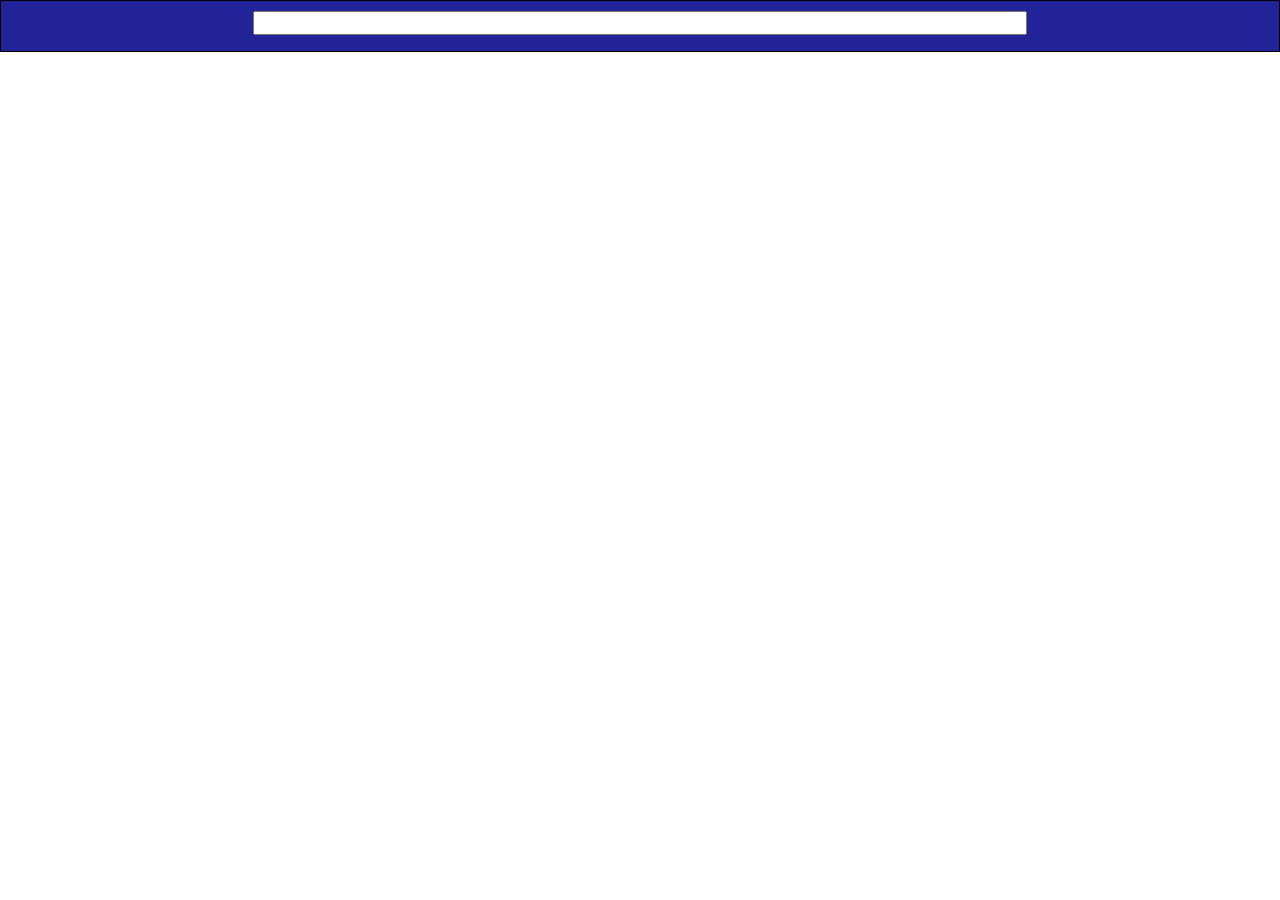
<file: frontend/index.html>
<!DOCTYPE html>
<html xmlns="http://www.w3.org/1999/xhtml" >

<head>

<link href="normilize.css" rel="stylesheet" type="text/css" />
<link href="index.css" rel="stylesheet" type="text/css" />
<script type="text/javascript" src="jquery-1.8.1.js"></script>
<script type="text/javascript" src="jquery.tmpl.js"></script>
<script type="text/javascript" src="template.js"></script>

<script type="text/javascript" src="client.js"></script>
<script type="text/javascript" src="script.js"></script>

</head>
<body>

<div class="mainWrapper">
	<div class="inputWrapper">
		<input type="text" class="searchField">
	</div>

	<div class="listWrapper">
		<div id="quotesList">

		</div>
	</div>

</div>

</body>

</html>
</file>
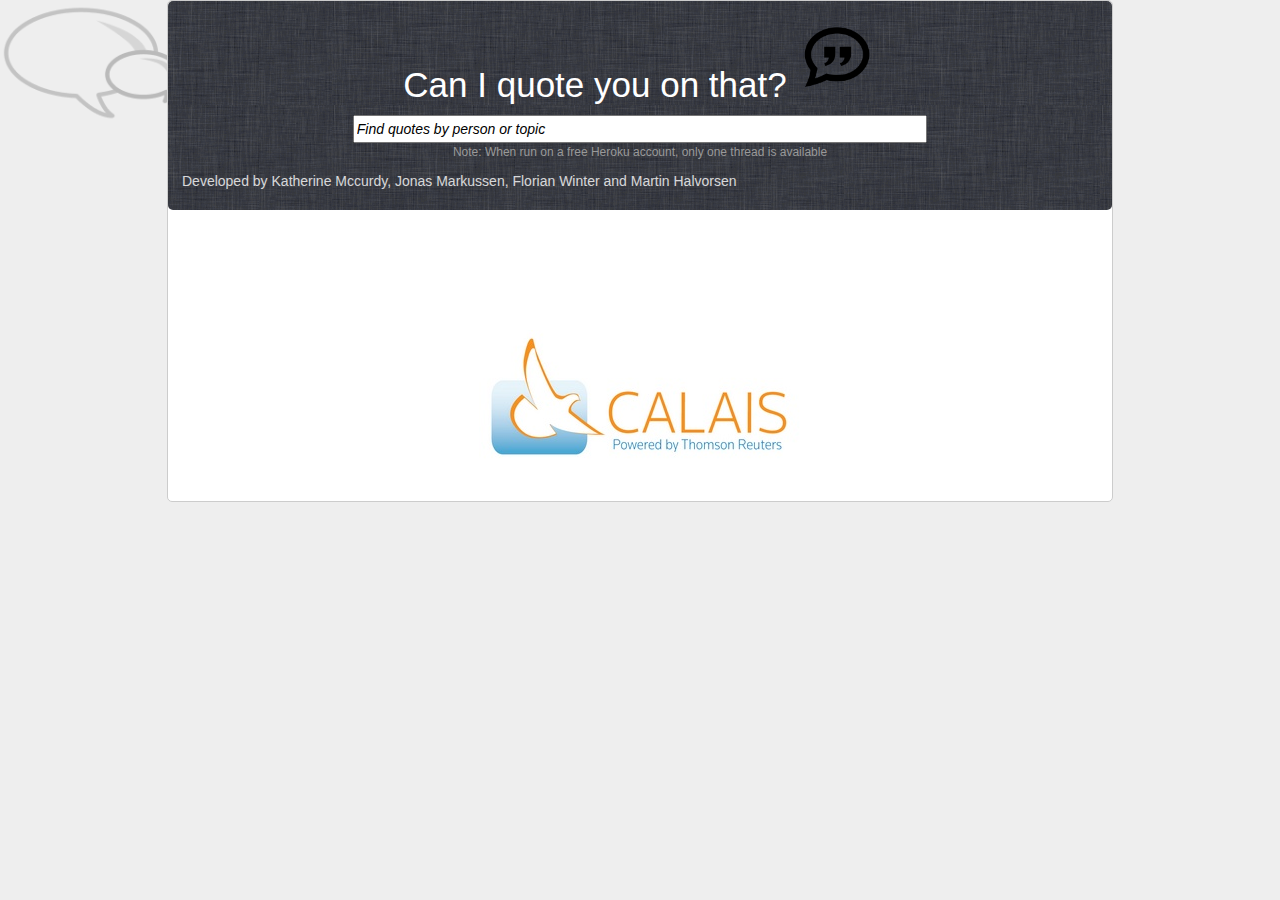
<file: backend/static/index.html>
<!DOCTYPE html>
<html xmlns="http://www.w3.org/1999/xhtml" >

<head>

<link href="normilize.css" rel="stylesheet" type="text/css" />
<link href="index.css" rel="stylesheet" type="text/css" />
<script type="text/javascript" src="jquery-1.8.1.js"></script>
<script type="text/javascript" src="jquery.tmpl.js"></script>
<script type="text/javascript" src="template.js"></script>
<script type="text/javascript" src="crossfilter.min.js"></script>

<script type="text/javascript" src="client.js"></script>
<script type="text/javascript" src="script.js"></script>
<script type="text/javascript" src="filter.js"></script>

</head>
<body>
<img src="logo_quotes.png" id="logoQuote">
<div class="mainWrapper">
	<div class="header">Can I quote you on that?<img src="quote-icon-black.png" id="iconQuote"></div>
	<div class="inputWrapper">
		<input type="text" class="searchField" value="Find quotes by person or topic">
		<div class="note">Note: When run on a free Heroku account, only one thread is available</div>
		<div class="poweredby">Developed by Katherine Mccurdy, Jonas Markussen, Florian Winter and Martin Halvorsen</div>

	</div>

	<div class="linkWrapper">
	</div>

	<div class="listWrapper">
		<div id="quotesList">

		</div>
	</div>
	<div id="progress"></div>
	<div class="calais"><img src="calais_logo_final_tr_hr.jpg"></div>
</div>


</body>

</html>
</file>
<file: frontend/index.css>
.mainWrapper
{
	border: 1px solid #000000;
}

.inputWrapper
{
	text-align: center;
	background-color: #222299;
	height: 50px;
}

.searchField
{
	width: 60%;
	margin-top: 10px;
}

#quotesList .quotePart
{
	width: 700px ;
  margin-left: auto ;
  margin-right: auto ;

}

#quotesList .quotePart.date
{
	font-size: 12px;

}

#quotesList .quote
{
	word-wrap: break-word;
}
</file>
<file: backend/static/index.css>
body
{
	background-color: #eee;
}

.header
{
	background-color: #222222;
	color: #FFF;
	text-align: center;
	padding-top: 16px;
	font-size: 35px;
	border-radius: 5px 5px 0px 0px;
	background-image:url('texturebg.png');
}

.mainWrapper
{
	position: relative;
	width: 944px;
	min-height: 500px;
	margin-left: auto;
	margin-right: auto;
	background-color: #fff;
	border-radius: 5px 5px 5px 5px;
	border: 1px solid #ccc;
}

.listWrapper
{
	margin-top: 20px;
	min-height: 100px;
}

.inputWrapper
{
	text-align: center;
	height: 90px;
	background-color: #222222;
	border-color: #080808;
	background-image:url('texturebg.png');
	height: 105px;
	border-radius: 0px 0px 5px 5px;
}

.searchField
{
	width: 60%;
	margin-top: 10px;
	font-style: italic;
	height: 22px;
	font-size: 14px;
}


#quotesList .quotePart
{
	width: 700px ;
	margin-left: auto ;
	margin-right: auto ;
	font-size: 12px;
}

#quotesList .quotePart .label
{
	width: 60px;
	display: inline-block;
}

#quotesList .quotePart.date
{
	font-size: 12px;
	text-transform:capitalize;
}

#quotesList .quotePart.quote
{
	font-style: italic;
	word-wrap: break-word;
	margin-top: 14px;
	font-size: 14px;
	background-color: #eee;
	padding: 6px;
}

#quotesList .quotePart .who
{
	font-weight: bold;
	font-size: 14px;
}

#quotesList .quotePart.thumb
{
	margin-top: 14px;
}

#quotesList .quotePart.tagList
{
	margin-top: 12px;
	cursor: pointer;
}

#quotesList .tag
{
	background: #e2e6f0;
	border: 1px solid #9daccc;
	padding: 3px;
	margin-right: 7px;
	line-height: 2;
	border-radius: 2px;
}

#quotesList .personList
{
	margin-bottom: 10px;
	margin-top: 3px;
}

.quoteItem
{
	border: 1px solid #eee;
	border-radius: 5px;
	margin: 8px 20px 8px 20px;
	padding-top: 5px;
}

#progress
{
	position: absolute;
	left: 0;
	right: 0;
	top: 0;
	bottom: 0;
	
	background-color: #555555;
	opacity:0.4;
	display: none;
}

#searchInfo
{
	text-align: center;
}

#logoQuote
{
	position: absolute;
    width: 189px;
	opacity:0.4;
}

#iconQuote
{
	margin-left: 10px;
	height: 80px;
}

.poweredby
{
	opacity:0.8;
	text-align: left;
	margin: 14px;
	color: #fff;
	font-size: 14px;
}


.linkWrapper a
{
	font-size: 14px;
	border-radius: 0 0 5px 5px;
	padding: 0 4px 4px 4px;
	padding-top: 2px;
	background-color: #444;
	color: #fff;
	background-image: url('texturebg.png');
	padding-bottom: 5px;
	text-decoration: none;
}

.filterLinkSpeaker 
{
	text-align: left;
}


.selected 
{
	background-color: #fff!Important;
	border: 1px solid #000;
	color: #000!Important;
	background-image: none!Important;
}

.note 
{
	color: #999;
	margin-top: 2px;
	font-size: 12px;
}

.calais
{
	text-align: center;
}
</file>
<file: frontend/normilize.css>
/*! normalize.css v2.1.3 | MIT License | git.io/normalize */

/* ==========================================================================
   HTML5 display definitions
   ========================================================================== */

/**
 * Correct `block` display not defined in IE 8/9.
 */

article,
aside,
details,
figcaption,
figure,
footer,
header,
hgroup,
main,
nav,
section,
summary {
    display: block;
}

/**
 * Correct `inline-block` display not defined in IE 8/9.
 */

audio,
canvas,
video {
    display: inline-block;
}

/**
 * Prevent modern browsers from displaying `audio` without controls.
 * Remove excess height in iOS 5 devices.
 */

audio:not([controls]) {
    display: none;
    height: 0;
}

/**
 * Address `[hidden]` styling not present in IE 8/9.
 * Hide the `template` element in IE, Safari, and Firefox < 22.
 */

[hidden],
template {
    display: none;
}

/* ==========================================================================
   Base
   ========================================================================== */

/**
 * 1. Set default font family to sans-serif.
 * 2. Prevent iOS text size adjust after orientation change, without disabling
 *    user zoom.
 */

html {
    font-family: sans-serif; /* 1 */
    -ms-text-size-adjust: 100%; /* 2 */
    -webkit-text-size-adjust: 100%; /* 2 */
}

/**
 * Remove default margin.
 */

body {
    margin: 0;
}

/* ==========================================================================
   Links
   ========================================================================== */

/**
 * Remove the gray background color from active links in IE 10.
 */

a {
    background: transparent;
}

/**
 * Address `outline` inconsistency between Chrome and other browsers.
 */

a:focus {
    outline: thin dotted;
}

/**
 * Improve readability when focused and also mouse hovered in all browsers.
 */

a:active,
a:hover {
    outline: 0;
}

/* ==========================================================================
   Typography
   ========================================================================== */

/**
 * Address variable `h1` font-size and margin within `section` and `article`
 * contexts in Firefox 4+, Safari 5, and Chrome.
 */

h1 {
    font-size: 2em;
    margin: 0.67em 0;
}

/**
 * Address styling not present in IE 8/9, Safari 5, and Chrome.
 */

abbr[title] {
    border-bottom: 1px dotted;
}

/**
 * Address style set to `bolder` in Firefox 4+, Safari 5, and Chrome.
 */

b,
strong {
    font-weight: bold;
}

/**
 * Address styling not present in Safari 5 and Chrome.
 */

dfn {
    font-style: italic;
}

/**
 * Address differences between Firefox and other browsers.
 */

hr {
    -moz-box-sizing: content-box;
    box-sizing: content-box;
    height: 0;
}

/**
 * Address styling not present in IE 8/9.
 */

mark {
    background: #ff0;
    color: #000;
}

/**
 * Correct font family set oddly in Safari 5 and Chrome.
 */

code,
kbd,
pre,
samp {
    font-family: monospace, serif;
    font-size: 1em;
}

/**
 * Improve readability of pre-formatted text in all browsers.
 */

pre {
    white-space: pre-wrap;
}

/**
 * Set consistent quote types.
 */

q {
    quotes: "\201C" "\201D" "\2018" "\2019";
}

/**
 * Address inconsistent and variable font size in all browsers.
 */

small {
    font-size: 80%;
}

/**
 * Prevent `sub` and `sup` affecting `line-height` in all browsers.
 */

sub,
sup {
    font-size: 75%;
    line-height: 0;
    position: relative;
    vertical-align: baseline;
}

sup {
    top: -0.5em;
}

sub {
    bottom: -0.25em;
}

/* ==========================================================================
   Embedded content
   ========================================================================== */

/**
 * Remove border when inside `a` element in IE 8/9.
 */

img {
    border: 0;
}

/**
 * Correct overflow displayed oddly in IE 9.
 */

svg:not(:root) {
    overflow: hidden;
}

/* ==========================================================================
   Figures
   ========================================================================== */

/**
 * Address margin not present in IE 8/9 and Safari 5.
 */

figure {
    margin: 0;
}

/* ==========================================================================
   Forms
   ========================================================================== */

/**
 * Define consistent border, margin, and padding.
 */

fieldset {
    border: 1px solid #c0c0c0;
    margin: 0 2px;
    padding: 0.35em 0.625em 0.75em;
}

/**
 * 1. Correct `color` not being inherited in IE 8/9.
 * 2. Remove padding so people aren't caught out if they zero out fieldsets.
 */

legend {
    border: 0; /* 1 */
    padding: 0; /* 2 */
}

/**
 * 1. Correct font family not being inherited in all browsers.
 * 2. Correct font size not being inherited in all browsers.
 * 3. Address margins set differently in Firefox 4+, Safari 5, and Chrome.
 */

button,
input,
select,
textarea {
    font-family: inherit; /* 1 */
    font-size: 100%; /* 2 */
    margin: 0; /* 3 */
}

/**
 * Address Firefox 4+ setting `line-height` on `input` using `!important` in
 * the UA stylesheet.
 */

button,
input {
    line-height: normal;
}

/**
 * Address inconsistent `text-transform` inheritance for `button` and `select`.
 * All other form control elements do not inherit `text-transform` values.
 * Correct `button` style inheritance in Chrome, Safari 5+, and IE 8+.
 * Correct `select` style inheritance in Firefox 4+ and Opera.
 */

button,
select {
    text-transform: none;
}

/**
 * 1. Avoid the WebKit bug in Android 4.0.* where (2) destroys native `audio`
 *    and `video` controls.
 * 2. Correct inability to style clickable `input` types in iOS.
 * 3. Improve usability and consistency of cursor style between image-type
 *    `input` and others.
 */

button,
html input[type="button"], /* 1 */
input[type="reset"],
input[type="submit"] {
    -webkit-appearance: button; /* 2 */
    cursor: pointer; /* 3 */
}

/**
 * Re-set default cursor for disabled elements.
 */

button[disabled],
html input[disabled] {
    cursor: default;
}

/**
 * 1. Address box sizing set to `content-box` in IE 8/9/10.
 * 2. Remove excess padding in IE 8/9/10.
 */

input[type="checkbox"],
input[type="radio"] {
    box-sizing: border-box; /* 1 */
    padding: 0; /* 2 */
}

/**
 * 1. Address `appearance` set to `searchfield` in Safari 5 and Chrome.
 * 2. Address `box-sizing` set to `border-box` in Safari 5 and Chrome
 *    (include `-moz` to future-proof).
 */

input[type="search"] {
    -webkit-appearance: textfield; /* 1 */
    -moz-box-sizing: content-box;
    -webkit-box-sizing: content-box; /* 2 */
    box-sizing: content-box;
}

/**
 * Remove inner padding and search cancel button in Safari 5 and Chrome
 * on OS X.
 */

input[type="search"]::-webkit-search-cancel-button,
input[type="search"]::-webkit-search-decoration {
    -webkit-appearance: none;
}

/**
 * Remove inner padding and border in Firefox 4+.
 */

button::-moz-focus-inner,
input::-moz-focus-inner {
    border: 0;
    padding: 0;
}

/**
 * 1. Remove default vertical scrollbar in IE 8/9.
 * 2. Improve readability and alignment in all browsers.
 */

textarea {
    overflow: auto; /* 1 */
    vertical-align: top; /* 2 */
}

/* ==========================================================================
   Tables
   ========================================================================== */

/**
 * Remove most spacing between table cells.
 */

table {
    border-collapse: collapse;
    border-spacing: 0;
}
</file>
<file: backend/static/normilize.css>
/*! normalize.css v2.1.3 | MIT License | git.io/normalize */

/* ==========================================================================
   HTML5 display definitions
   ========================================================================== */

/**
 * Correct `block` display not defined in IE 8/9.
 */

article,
aside,
details,
figcaption,
figure,
footer,
header,
hgroup,
main,
nav,
section,
summary {
    display: block;
}

/**
 * Correct `inline-block` display not defined in IE 8/9.
 */

audio,
canvas,
video {
    display: inline-block;
}

/**
 * Prevent modern browsers from displaying `audio` without controls.
 * Remove excess height in iOS 5 devices.
 */

audio:not([controls]) {
    display: none;
    height: 0;
}

/**
 * Address `[hidden]` styling not present in IE 8/9.
 * Hide the `template` element in IE, Safari, and Firefox < 22.
 */

[hidden],
template {
    display: none;
}

/* ==========================================================================
   Base
   ========================================================================== */

/**
 * 1. Set default font family to sans-serif.
 * 2. Prevent iOS text size adjust after orientation change, without disabling
 *    user zoom.
 */

html {
    font-family: sans-serif; /* 1 */
    -ms-text-size-adjust: 100%; /* 2 */
    -webkit-text-size-adjust: 100%; /* 2 */
}

/**
 * Remove default margin.
 */

body {
    margin: 0;
}

/* ==========================================================================
   Links
   ========================================================================== */

/**
 * Remove the gray background color from active links in IE 10.
 */

a {
    background: transparent;
}

/**
 * Address `outline` inconsistency between Chrome and other browsers.
 */

a:focus {
    outline: thin dotted;
}

/**
 * Improve readability when focused and also mouse hovered in all browsers.
 */

a:active,
a:hover {
    outline: 0;
}

/* ==========================================================================
   Typography
   ========================================================================== */

/**
 * Address variable `h1` font-size and margin within `section` and `article`
 * contexts in Firefox 4+, Safari 5, and Chrome.
 */

h1 {
    font-size: 2em;
    margin: 0.67em 0;
}

/**
 * Address styling not present in IE 8/9, Safari 5, and Chrome.
 */

abbr[title] {
    border-bottom: 1px dotted;
}

/**
 * Address style set to `bolder` in Firefox 4+, Safari 5, and Chrome.
 */

b,
strong {
    font-weight: bold;
}

/**
 * Address styling not present in Safari 5 and Chrome.
 */

dfn {
    font-style: italic;
}

/**
 * Address differences between Firefox and other browsers.
 */

hr {
    -moz-box-sizing: content-box;
    box-sizing: content-box;
    height: 0;
}

/**
 * Address styling not present in IE 8/9.
 */

mark {
    background: #ff0;
    color: #000;
}

/**
 * Correct font family set oddly in Safari 5 and Chrome.
 */

code,
kbd,
pre,
samp {
    font-family: monospace, serif;
    font-size: 1em;
}

/**
 * Improve readability of pre-formatted text in all browsers.
 */

pre {
    white-space: pre-wrap;
}

/**
 * Set consistent quote types.
 */

q {
    quotes: "\201C" "\201D" "\2018" "\2019";
}

/**
 * Address inconsistent and variable font size in all browsers.
 */

small {
    font-size: 80%;
}

/**
 * Prevent `sub` and `sup` affecting `line-height` in all browsers.
 */

sub,
sup {
    font-size: 75%;
    line-height: 0;
    position: relative;
    vertical-align: baseline;
}

sup {
    top: -0.5em;
}

sub {
    bottom: -0.25em;
}

/* ==========================================================================
   Embedded content
   ========================================================================== */

/**
 * Remove border when inside `a` element in IE 8/9.
 */

img {
    border: 0;
}

/**
 * Correct overflow displayed oddly in IE 9.
 */

svg:not(:root) {
    overflow: hidden;
}

/* ==========================================================================
   Figures
   ========================================================================== */

/**
 * Address margin not present in IE 8/9 and Safari 5.
 */

figure {
    margin: 0;
}

/* ==========================================================================
   Forms
   ========================================================================== */

/**
 * Define consistent border, margin, and padding.
 */

fieldset {
    border: 1px solid #c0c0c0;
    margin: 0 2px;
    padding: 0.35em 0.625em 0.75em;
}

/**
 * 1. Correct `color` not being inherited in IE 8/9.
 * 2. Remove padding so people aren't caught out if they zero out fieldsets.
 */

legend {
    border: 0; /* 1 */
    padding: 0; /* 2 */
}

/**
 * 1. Correct font family not being inherited in all browsers.
 * 2. Correct font size not being inherited in all browsers.
 * 3. Address margins set differently in Firefox 4+, Safari 5, and Chrome.
 */

button,
input,
select,
textarea {
    font-family: inherit; /* 1 */
    font-size: 100%; /* 2 */
    margin: 0; /* 3 */
}

/**
 * Address Firefox 4+ setting `line-height` on `input` using `!important` in
 * the UA stylesheet.
 */

button,
input {
    line-height: normal;
}

/**
 * Address inconsistent `text-transform` inheritance for `button` and `select`.
 * All other form control elements do not inherit `text-transform` values.
 * Correct `button` style inheritance in Chrome, Safari 5+, and IE 8+.
 * Correct `select` style inheritance in Firefox 4+ and Opera.
 */

button,
select {
    text-transform: none;
}

/**
 * 1. Avoid the WebKit bug in Android 4.0.* where (2) destroys native `audio`
 *    and `video` controls.
 * 2. Correct inability to style clickable `input` types in iOS.
 * 3. Improve usability and consistency of cursor style between image-type
 *    `input` and others.
 */

button,
html input[type="button"], /* 1 */
input[type="reset"],
input[type="submit"] {
    -webkit-appearance: button; /* 2 */
    cursor: pointer; /* 3 */
}

/**
 * Re-set default cursor for disabled elements.
 */

button[disabled],
html input[disabled] {
    cursor: default;
}

/**
 * 1. Address box sizing set to `content-box` in IE 8/9/10.
 * 2. Remove excess padding in IE 8/9/10.
 */

input[type="checkbox"],
input[type="radio"] {
    box-sizing: border-box; /* 1 */
    padding: 0; /* 2 */
}

/**
 * 1. Address `appearance` set to `searchfield` in Safari 5 and Chrome.
 * 2. Address `box-sizing` set to `border-box` in Safari 5 and Chrome
 *    (include `-moz` to future-proof).
 */

input[type="search"] {
    -webkit-appearance: textfield; /* 1 */
    -moz-box-sizing: content-box;
    -webkit-box-sizing: content-box; /* 2 */
    box-sizing: content-box;
}

/**
 * Remove inner padding and search cancel button in Safari 5 and Chrome
 * on OS X.
 */

input[type="search"]::-webkit-search-cancel-button,
input[type="search"]::-webkit-search-decoration {
    -webkit-appearance: none;
}

/**
 * Remove inner padding and border in Firefox 4+.
 */

button::-moz-focus-inner,
input::-moz-focus-inner {
    border: 0;
    padding: 0;
}

/**
 * 1. Remove default vertical scrollbar in IE 8/9.
 * 2. Improve readability and alignment in all browsers.
 */

textarea {
    overflow: auto; /* 1 */
    vertical-align: top; /* 2 */
}

/* ==========================================================================
   Tables
   ========================================================================== */

/**
 * Remove most spacing between table cells.
 */

table {
    border-collapse: collapse;
    border-spacing: 0;
}
</file>
